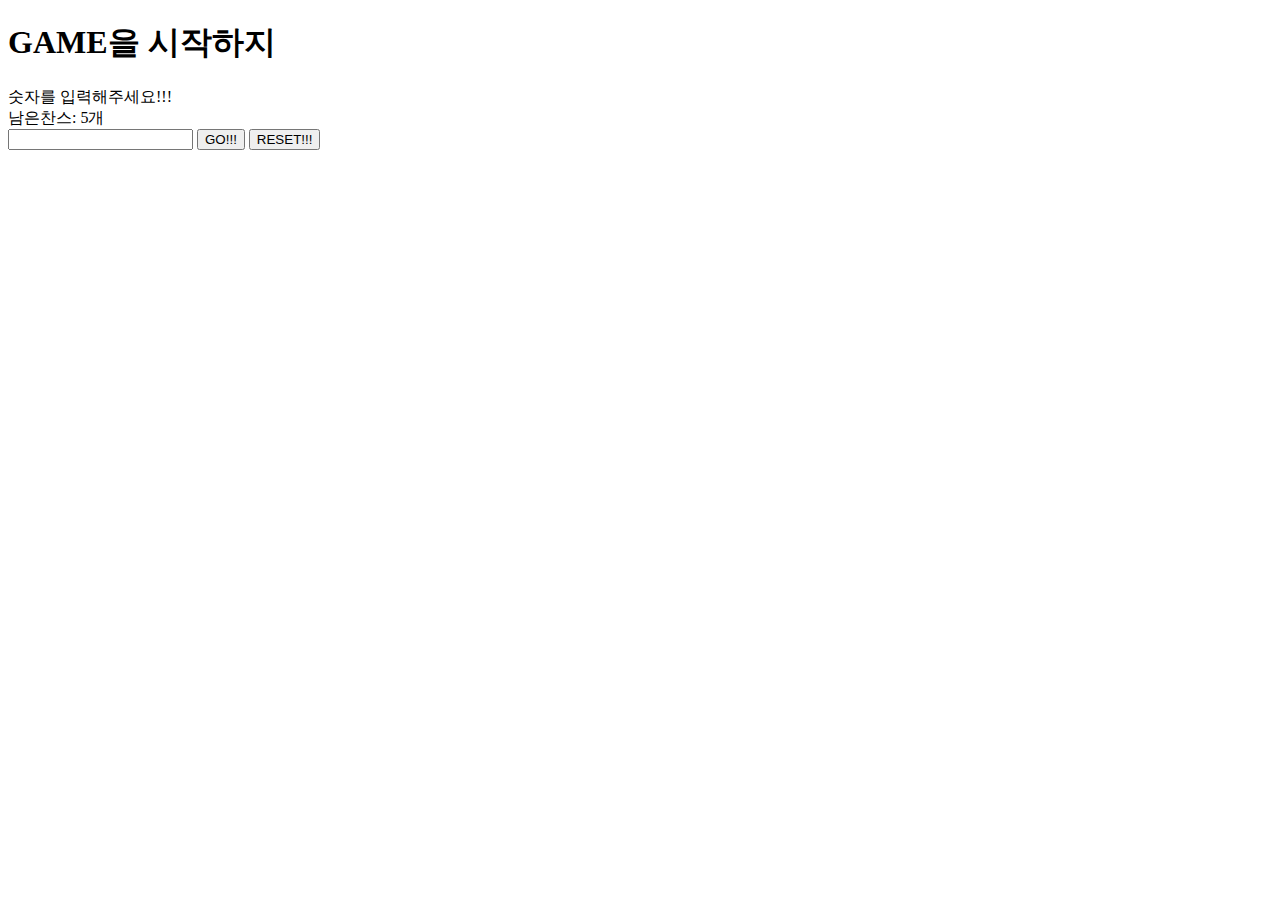
<file: GAME리펙토리.html>
<!DOCTYPE html>
<html lang="en">
<head>
    <meta charset="UTF-8">
    <meta name="viewport" content="width=device-width, initial-scale=1.0">
    <title>Document</title>
</head>
<body>
    <h1>GAME을 시작하지</h1>
    <div id="text-context">숫자를 입력해주세요!!!</div>
    <div type="text" id="chance-area">남은찬스: 5개</div>
    <input type="text" id="user-input" maxlength="3">
    <button id="go-button">GO!!!</button>
    <button id="reset-button">RESET!!!</button>
    <script src="GAME리펙토리.js"></script>
</body>
</html>
</file>
